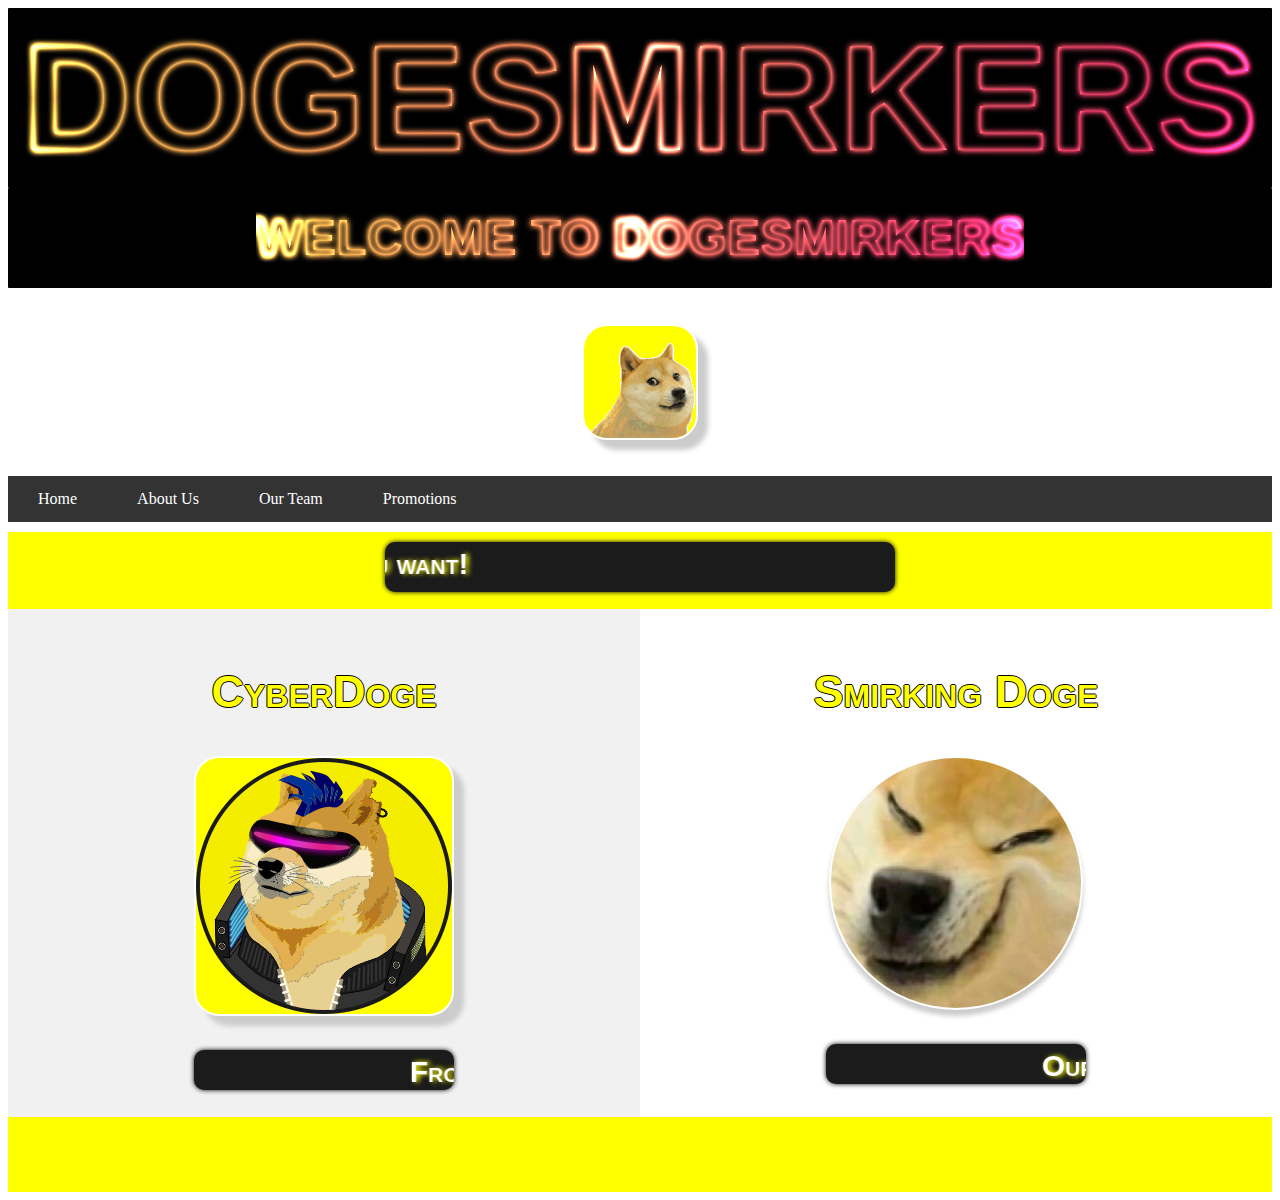
<file: index.html>
<!DOCTYPE html>
<html>
    <head>
        <meta http-equiv="content-type" content="text/html; charset=UTF-8" />
        <link rel="stylesheet" type="text/css" href="style.css">
    </head>
    <body>
        <div class="wrapper">
            <div class="neon-wrapper">
                <span class="txt">DogeSmirkers</span>
                <span class="gradient"></span>
                <span class="dodge"></span>
            </div>
        </div>
        <div class="wrapper2">
            <div class="neon-wrapper2">
                <span class="txt2">Welcome to DogeSmirkers</span>
                <span class="gradient2"></span>
                <span class="dodge2"></span>
            </div>
        </div>
        <br></br>
        <a href="https://github.com/yelu2021" target="_blank"><img src="img/doge.gif" style=" border:2px solid #fff; box-shadow: 10px 10px 5px #ccc; -webkit-box-shadow: 10px 10px 5px #ccc; -khtml-box-shadow: 10px 10px 5px #ccc; border-radius:25px;"></a>
        <br></br>
        <div class="navbar">
            <a href="index.html">Home</a>
            <a href="about.html">About Us</a>
            <a href="team.html">Our Team</a>
            <a href="promotions.html">Promotions</a>
        </div>
        <div class="main">
            <marquee direction="right" scrollamount="10" height="70" width="100%" style="font-size: 30px; background: #1b1b1b; width: 500px; margin: auto; height: 40px; padding: 5px; border-radius: 10px; box-shadow: 0 0 5px black; color: white; text-shadow: 3px 0px 5px yellow;">!Pick any doge toys that you want!</marquee>
            <div class="main1">
                <div class="left">
                    <h2 style="text-shadow: -1px 0 black, 0 1px black, 1px 0 black, 0 -1px black; color: yellow; font-size: 45px;">CyberDoge</h2>
                    <img src="img/doge1.png" style="border:2px solid #fff; box-shadow: 10px 10px 5px #ccc; -webkit-box-shadow: 10px 10px 5px #ccc; -khtml-box-shadow: 10px 10px 5px #ccc; border-radius:25px;">
                    <br>
                    <marquee direction="left" scrollamount="5" height="70" width="100%" style="background: #1b1b1b; width: 250px; margin: auto; height: 30px; padding: 5px; border-radius: 10px; box-shadow: 0 0 5px black; font-variant: small-caps; color: white; text-shadow: 3px 0px 5px yellow;">From The Year 2077</marquee>
                </div>
                <div class="right">
                    <h2 style="text-shadow: -1px 0 black, 0 1px black, 1px 0 black, 0 -1px black; color: yellow; font-size: 45px;">Smirking Doge</h2>
                    <img src="img/doge2.jpg" style=" width: 250px; height: 250px; border:2px solid #fff; box-shadow: 0px 6px 5px #ccc; -moz-box-shadow: 0px 6px 5px #ccc; -webkit-box-shadow: 0px 6px 5px #ccc; border-radius:190px; -moz-border-radius:190px; -webkit-border-radius:190px;">
                    <br>
                    <marquee direction="left" scrollamount="5" height="70" width="100%" style="background: #1b1b1b; width: 250px; margin: auto; height: 30px; padding: 5px; border-radius: 10px; box-shadow: 0 0 5px black; color: white; text-shadow: 3px 0px 5px yellow;">Our Best Seller</marquee>
                </div>   
            </div>
        </div>
    </body>
</html>
</file>
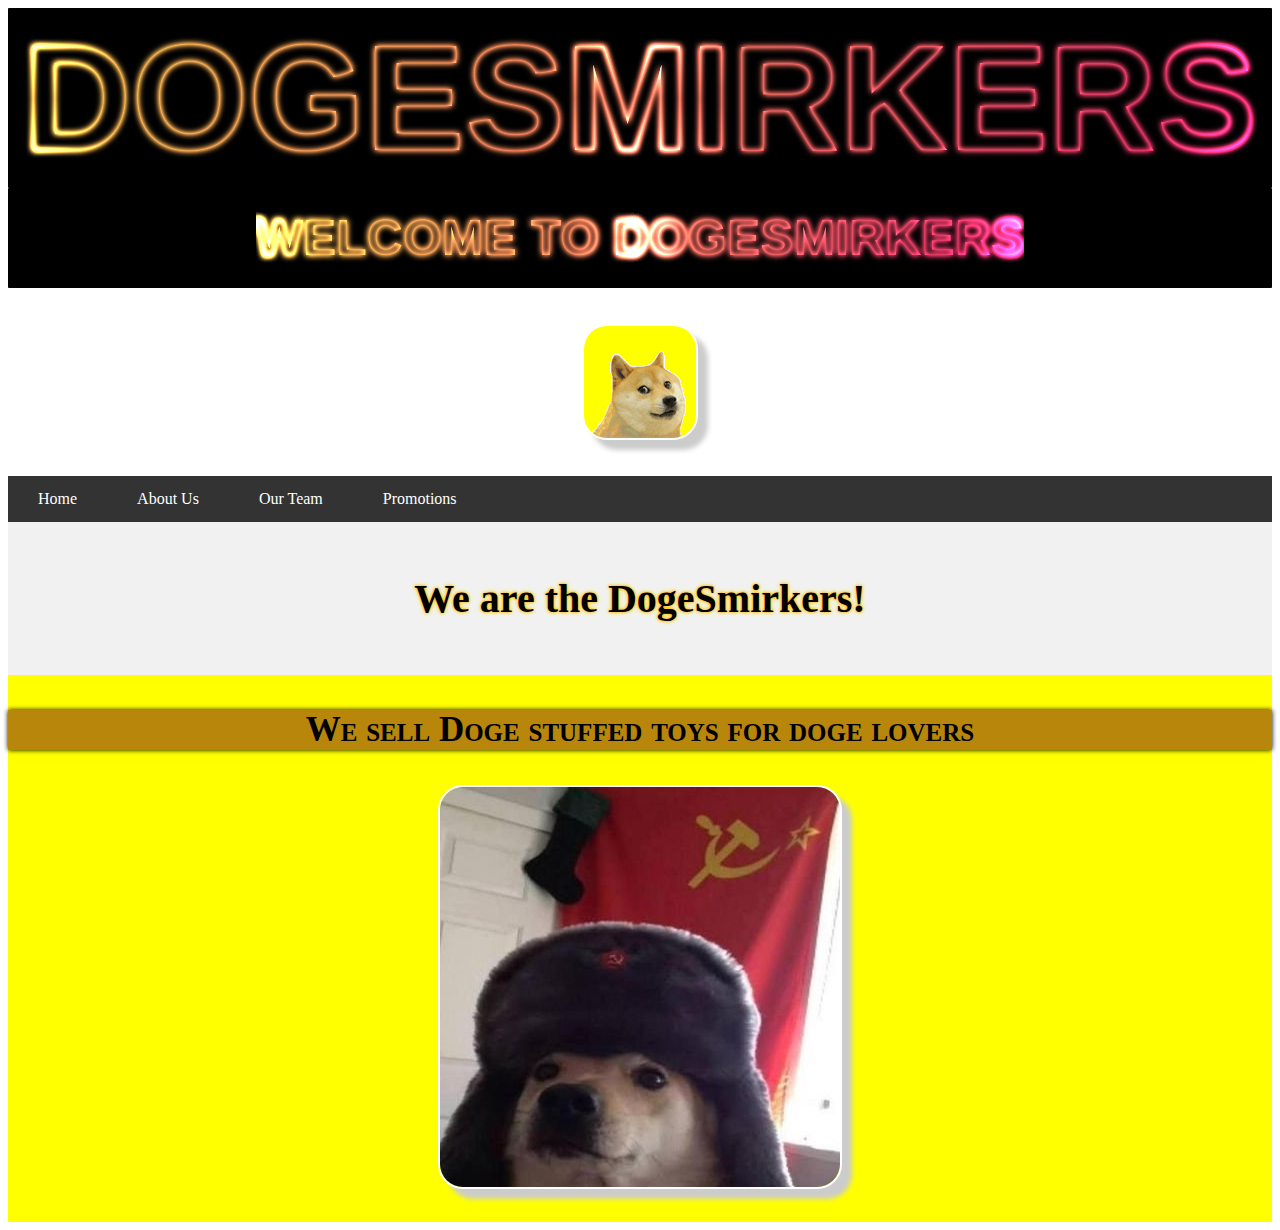
<file: about.html>
<!DOCTYPE html>
<html>
    <head>
        <meta http-equiv="content-type" content="text/html; charset=UTF-8" />
        <link rel="stylesheet" type="text/css" href="style.css">
    </head>
    <body>
        <div class="wrapper">
            <div class="neon-wrapper">
                <span class="txt">DogeSmirkers</span>
                <span class="gradient"></span>
                <span class="dodge"></span>
            </div>
        </div>
        <div class="wrapper2">
            <div class="neon-wrapper2">
                <span class="txt2">Welcome to DogeSmirkers</span>
                <span class="gradient2"></span>
                <span class="dodge2"></span>
            </div>
        </div>
        <br></br>
        <a href="https://github.com/yelu2021" target="_blank"><img src="img/doge.gif" style=" border:2px solid #fff; box-shadow: 10px 10px 5px #ccc; -webkit-box-shadow: 10px 10px 5px #ccc; -khtml-box-shadow: 10px 10px 5px #ccc; border-radius:25px;"></a>
        <br></br>
        <div class="navbar">
            <a href="index.html">Home</a>
            <a href="about.html">About Us</a>
            <a href="team.html">Our Team</a>
            <a href="promotions.html">Promotions</a>
        </div>
        <div class="about">
            <div class="left">
                    <h2 style=" text-align: center; font-weight: bolder; font-size: 40px; text-shadow: 0 0 3px #ff9100, 0 0 5px #ffee00;">We are the DogeSmirkers!</h2>
            </div>
            <h3 style="font-weight: bold; font-variant: small-caps; background: darkgoldenrod; text-align: center; font-size: 35px; border-radius: 1px; box-shadow: 0px 0px 5px black;">We sell Doge stuffed toys for doge lovers</h3>
            <img src="img/about.jpg" style=" border:2px solid #fff; box-shadow: 10px 10px 5px #ccc; -webkit-box-shadow: 10px 10px 5px #ccc; -khtml-box-shadow: 10px 10px 5px #ccc; border-radius:25px;">
        </div>
    </body>
</html>
</file>
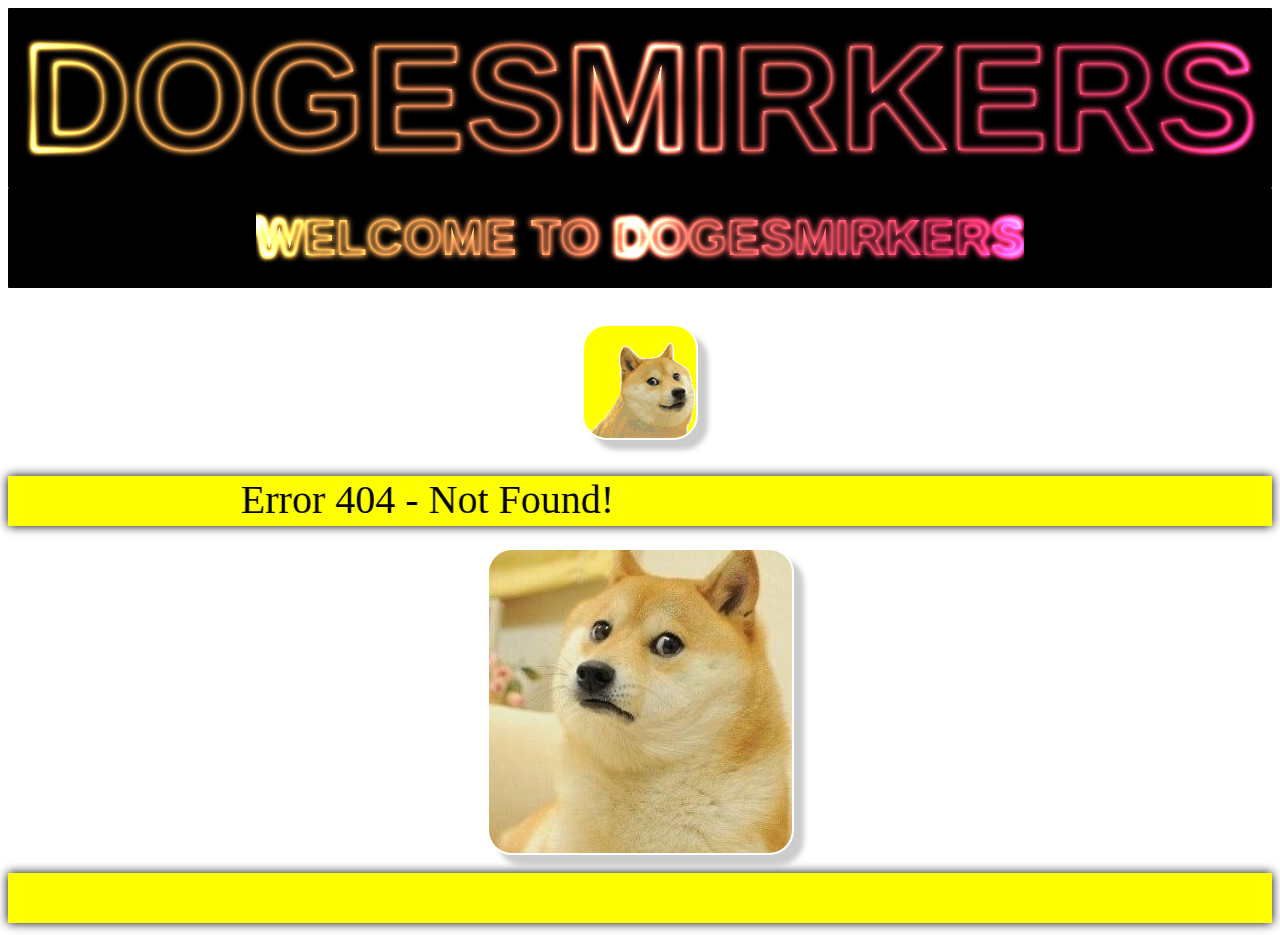
<file: forbidden.html>
<!DOCTYPE html>
<html>
    <head>
        <meta http-equiv="content-type" content="text/html; charset=UTF-8" />
        <link rel="stylesheet" type="text/css" href="style.css">
    </head>
    <body>
        <div class="wrapper">
            <div class="neon-wrapper">
                <span class="txt">DogeSmirkers</span>
                <span class="gradient"></span>
                <span class="dodge"></span>
            </div>
        </div>
        <div class="wrapper2">
            <div class="neon-wrapper2">
                <span class="txt2">Welcome to DogeSmirkers</span>
                <span class="gradient2"></span>
                <span class="dodge2"></span>
            </div>
        </div>
        <br></br>
        <a href="https://github.com/yelu2021" target="_blank"><img src="img/doge.gif" style=" border:2px solid #fff; box-shadow: 10px 10px 5px #ccc; -webkit-box-shadow: 10px 10px 5px #ccc; -khtml-box-shadow: 10px 10px 5px #ccc; border-radius:25px;"></a>
        <br></br>
        <marquee direction="right" scrollamount="20" height="50" width="100%" style="text-align: center; background: yellow; box-shadow: 0 0 10px black; font-size: 40px;">Error 404 - Not Found!</marquee>
        <br></br>
        <img src="img/sadDoge.JPG" style=" border:2px solid #fff; box-shadow: 10px 10px 5px #ccc; -webkit-box-shadow: 10px 10px 5px #ccc; -khtml-box-shadow: 10px 10px 5px #ccc; border-radius:25px;">
        <br>
        <marquee direction="left" scrollamount="20" height="50" width="100%" style="text-align: center; background: yellow; box-shadow: 0 0 10px black; font-size: 40px;">Error 404 - Not Found!</marquee>
    </body>
</html>
</file>
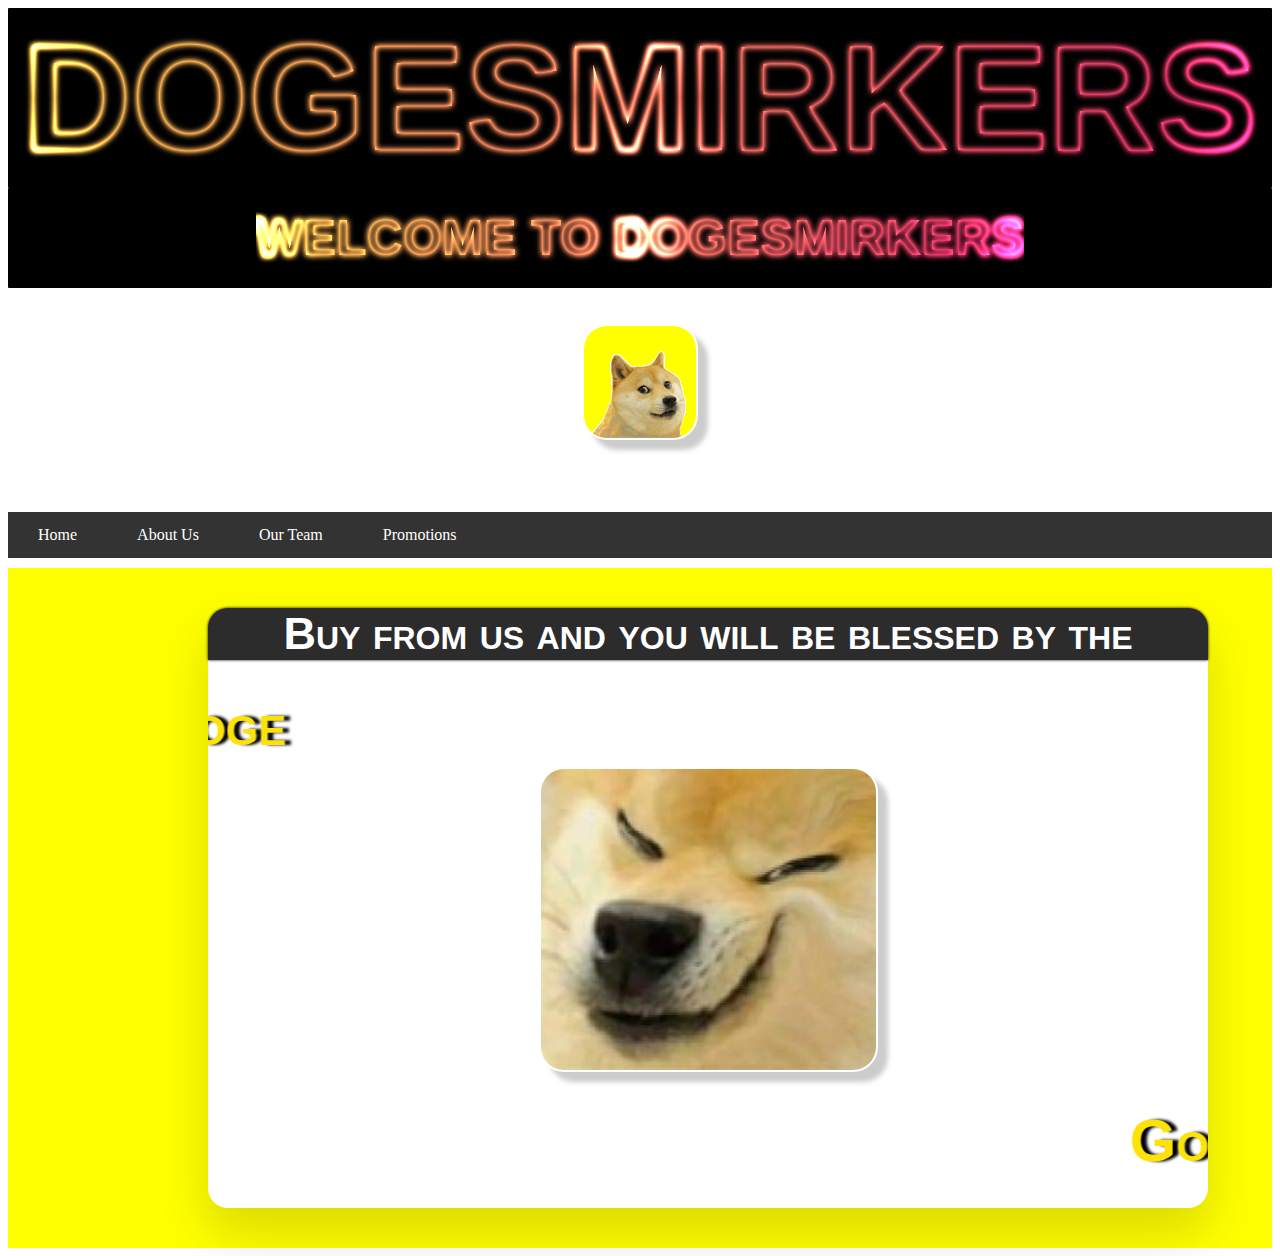
<file: promotions.html>
<!DOCTYPE html>
<html>
    <head>
        <meta http-equiv="content-type" content="text/html; charset=UTF-8" />
        <link rel="stylesheet" type="text/css" href="style.css">
    </head>
    <body>
        <div class="wrapper">
            <div class="neon-wrapper">
                <span class="txt">DogeSmirkers</span>
                <span class="gradient"></span>
                <span class="dodge"></span>
            </div>
        </div>
        <div class="wrapper2">
            <div class="neon-wrapper2">
                <span class="txt2">Welcome to DogeSmirkers</span>
                <span class="gradient2"></span>
                <span class="dodge2"></span>
            </div>
        </div>
        <br></br>
        <a href="https://github.com/yelu2021" target="_blank"><img src="img/doge.gif" style=" border:2px solid #fff; box-shadow: 10px 10px 5px #ccc; -webkit-box-shadow: 10px 10px 5px #ccc; -khtml-box-shadow: 10px 10px 5px #ccc; border-radius:25px;"></a>
        <br></br>
        <br></br>
        <div class="navbar">
            <a href="index.html">Home</a>
            <a href="about.html">About Us</a>
            <a href="team.html">Our Team</a>
            <a href="promotions.html">Promotions</a>
        </div>
        <div class="main2">
            <div class="card1">
                <h1 style="background: rgb(44, 44, 44); border-top-left-radius: 20px; border-top-right-radius: 20px; font-size: 45px; box-shadow: 0 0 3px black; color: white;">Buy from us and you will be blessed by the</h1>
                <marquee direction="right" scrollamount="10" height="70" width="100%" style=" color: #fce205; font-size: 60px; text-shadow: 6px 0px 3px black;">God of Doge</marquee>
                <img src="img/doge2.jpg" style=" border:2px solid #fff; box-shadow: 10px 10px 5px #ccc; -webkit-box-shadow: 10px 10px 5px #ccc; -khtml-box-shadow: 10px 10px 5px #ccc; border-radius:25px;">
                <br>
                <marquee direction="left" scrollamount="10" height="70" width="100%" style="color: #fce205;font-size: 60px; text-shadow: 6px 0px 3px black;">God of Doge</marquee>
            </div>
            
        </div>
    </body>
</html>
</file>
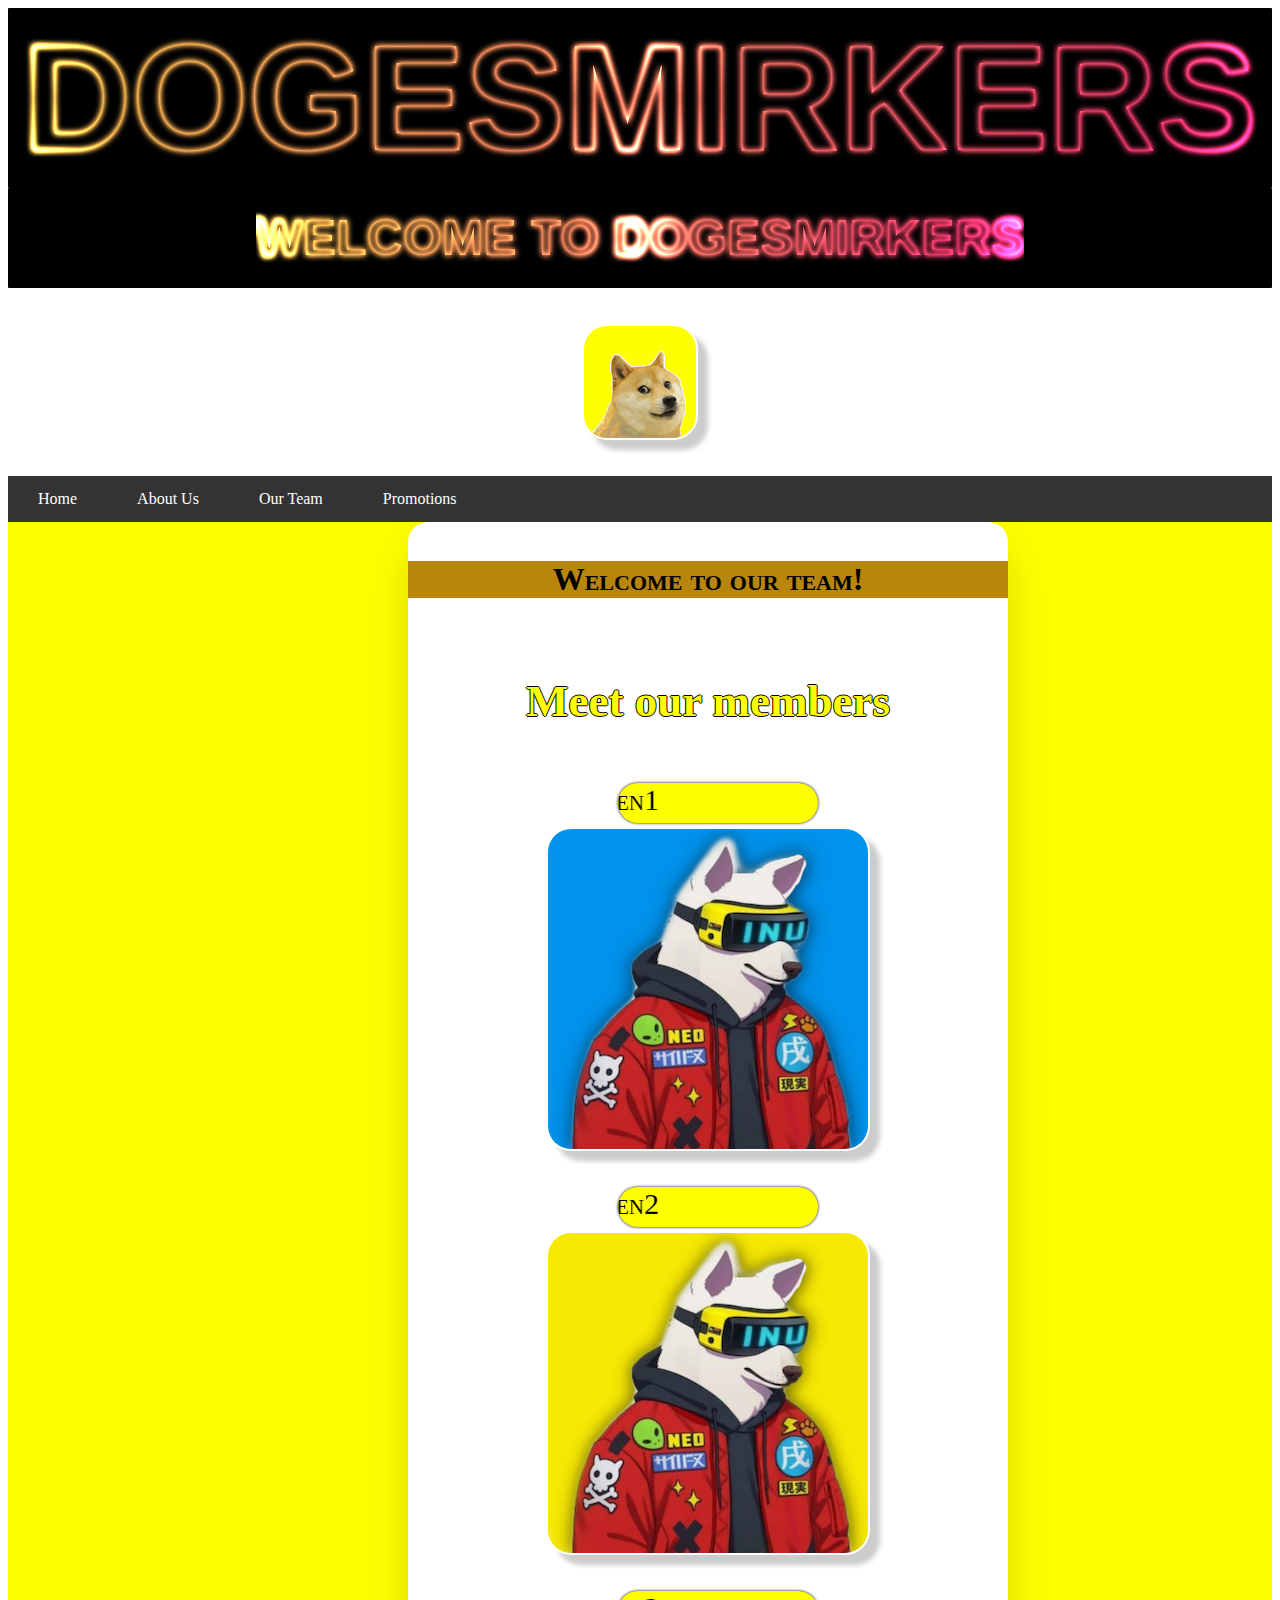
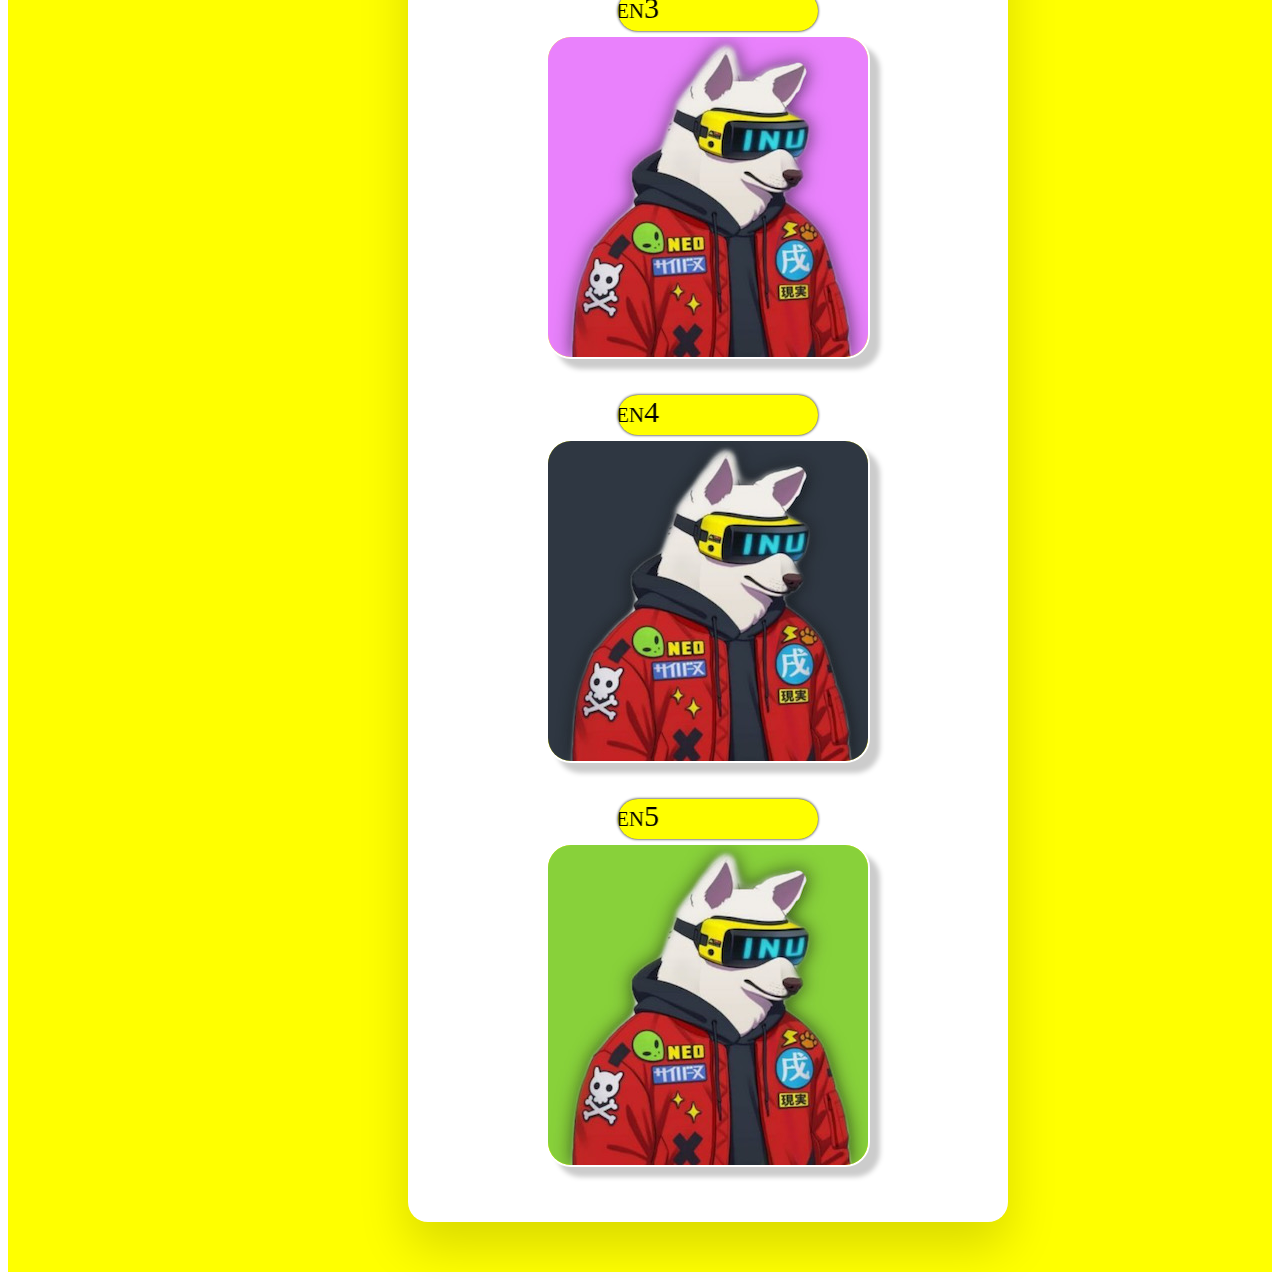
<file: team.html>
<!DOCTYPE html>
<html>
    <head>
        <meta http-equiv="content-type" content="text/html; charset=UTF-8" />
        <link rel="stylesheet" type="text/css" href="style.css">
    </head>
    <body>
        <div class="wrapper">
            <div class="neon-wrapper">
                <span class="txt">DogeSmirkers</span>
                <span class="gradient"></span>
                <span class="dodge"></span>
            </div>
        </div>
        <div class="wrapper2">
            <div class="neon-wrapper2">
                <span class="txt2">Welcome to DogeSmirkers</span>
                <span class="gradient2"></span>
                <span class="dodge2"></span>
            </div>
        </div>
        <br></br>
        <a href="https://github.com/yelu2021" target="_blank"><img src="img/doge.gif" style=" border:2px solid #fff; box-shadow: 10px 10px 5px #ccc; -webkit-box-shadow: 10px 10px 5px #ccc; -khtml-box-shadow: 10px 10px 5px #ccc; border-radius:25px;"></a>
        <br></br>
        <div class="navbar">
            <a href="index.html">Home</a>
            <a href="about.html">About Us</a>
            <a href="team.html">Our Team</a>
            <a href="promotions.html">Promotions</a>
        </div>
        <div class="team">
            <div class="card"><i></i>
                <br>
                <h1 style="font-weight: bold; font-variant: small-caps; background: darkgoldenrod;"> Welcome to our team! </h1>
                <br>
                <h2 style="text-shadow: -1px 0 black, 0 1px black, 1px 0 black, 0 -1px black; color: yellow; font-size: 45px;">Meet our members</h2>
                <br>
                <marquee direction="right" scrollamount="5" height="40" width="100%" style="font-size: 30px; background: yellow; width: 200px; margin-left: 20px; border-radius: 20px; font-variant: small-caps; box-shadow: 0 0 3px black;">Zen1</marquee>
                <a href="/zen1/zen1.html" target="_blank"><img src="img/zen1.JPEG" style=" border:2px solid #fff; box-shadow: 10px 10px 5px #ccc; -webkit-box-shadow: 10px 10px 5px #ccc; -khtml-box-shadow: 10px 10px 5px #ccc; border-radius:25px;"></a>
                <br></br>
                <marquee direction="right" scrollamount="5" height="40" width="100%" style="font-size: 30px; background: yellow; width: 200px; margin-left: 20px; border-radius: 20px; font-variant: small-caps; box-shadow: 0 0 3px black;">Zen2</marquee>
                <a href="/zen2/zen2.html" target="_blank"><img src="img/zen2.JPEG" style=" border:2px solid #fff; box-shadow: 10px 10px 5px #ccc; -webkit-box-shadow: 10px 10px 5px #ccc; -khtml-box-shadow: 10px 10px 5px #ccc; border-radius:25px;"></a>
                <br></br>
                <marquee direction="right" scrollamount="5" height="40" width="100%" style="font-size: 30px; background: yellow; width: 200px; margin-left: 20px; border-radius: 20px; font-variant: small-caps; box-shadow: 0 0 3px black;">Zen3</marquee>
                <a href="/zen3/zen3.html" target="_blank"><img src="img/zen3.JPEG" style=" border:2px solid #fff; box-shadow: 10px 10px 5px #ccc; -webkit-box-shadow: 10px 10px 5px #ccc; -khtml-box-shadow: 10px 10px 5px #ccc; border-radius:25px;"></a>
                <br></br>
                <marquee direction="right" scrollamount="5" height="40" width="100%" style="font-size: 30px; background: yellow; width: 200px; margin-left: 20px; border-radius: 20px; font-variant: small-caps; box-shadow: 0 0 3px black;">Zen4</marquee>
                <a href="/zen4/zen4.html" target="_blank"><img src="img/zen4.JPEG" style=" border:2px solid #fff; box-shadow: 10px 10px 5px #ccc; -webkit-box-shadow: 10px 10px 5px #ccc; -khtml-box-shadow: 10px 10px 5px #ccc; border-radius:25px;"></a>
                <br></br>
                <marquee direction="right" scrollamount="5" height="40" width="100%" style="font-size: 30px; background: yellow; width: 200px; margin-left: 20px; border-radius: 20px; font-variant: small-caps; box-shadow: 0 0 3px black;">Zen5</marquee>
                <a href="/zen5/zen5.html" target="_blank"><img src="img/zen5.JPEG" style=" border:2px solid #fff; box-shadow: 10px 10px 5px #ccc; -webkit-box-shadow: 10px 10px 5px #ccc; -khtml-box-shadow: 10px 10px 5px #ccc; border-radius:25px;"></a>
            </div>
        </div>
    </body>
</html>
</file>
<file: style.css>
body {
    background: white;
}

.header {
    background-color: cornflowerblue;
    height: 50px;
    border: cadetblue;
    border-radius: 25px;
    padding-top: 10px;
}

.main {
    background-color: yellow;
    height: 650px;
    font-size: 30px;
    font-family: Arial;
    font-weight: bold;
    font-variant: small-caps;
    color: black;
    text-align: center;
    margin-top: 10px;
    padding-top: 10px;
}

img {
    background-color: yellow;
    display: block;
    margin-left: auto;
    margin-right: auto;
}

.navbar {
    overflow: hidden;
    background-color: #333;
    position: sticky;
    position: -webkit-sticky;
    top: 0;
}

.navbar a {
    float: left;
    display: block;
    color: white;
    text-align: center;
    padding: 14px 30px;
    text-decoration: none;
}

.navbar a.right {
    float: right;
}

.navbar a:hover {
    background-color: #ddd;
    color: black;
}

.main1 {  
    padding-top: 10px;
    display: -ms-flexbox; 
    display: flex;
    -ms-flex-wrap: wrap; 
    flex-wrap: wrap;
}

.main2 {
    background-color: yellow;
    height: 670px;
    font-size: 30px;
    font-family: Arial;
    font-weight: bold;
    font-variant: small-caps;
    color: black;
    text-align: center;
    margin-top: 10px;
    padding-top: 10px;
}


.left {
    -ms-flex: 40%;
    flex: 40%;
    background-color: #f1f1f1;
    padding: 20px;
}
  
.right {   
    -ms-flex: 40%;
    flex: 40%;
    background-color: white;
    padding: 20px;
}

.wrapper {
    height: 180px;
    display: flex;
    align-items: center;
    justify-content: center;
    background: black;
    border-radius: 1px;
}

.wrapper2 {
    height: 100px;
    display: flex;
    align-items: center;
    justify-content: center;
    background: black;
    border-radius: 1px;
}

.txt {
    color: white;
    background: black;
    font-size: 150px;
    font-weight: bold; 
    font-family: Arial;
    text-transform: uppercase;
}

.txt::before {
    content: 'DogeSmirkers';
    position: absolute;
    mix-blend-mode: difference;
    filter: blur(3px);
}

.neon-wrapper, .neon-wrapper2 {
    display: inline-flex;
    filter: brightness(200%);
    overflow: hidden;
}

.gradient, .gradient2 {
    background: linear-gradient(113.03362201644518deg, rgba(248, 188, 79,1) 5.5954861111111125%,rgba(230, 39, 106,1) 98.859375%);
    position: absolute;
    top: 0;
    left: 0;
    width: 100%;
    height: 100%;
    mix-blend-mode: multiply;
}

.dodge, .dodge2 {
    background: radial-gradient(circle,white,black 35%) center / 25% 25%;
    position: absolute;
    top: -300%;
    left: -100%;
    right: 0;
    bottom: 0;
    mix-blend-mode: color-dodge;
    animation: dodge-area 3s linear infinite;
}
@keyframes dodge-area {
    to {
        transform: translate(50%,50%);
    }
}

.txt2 {
    color: white;
    background: black;
    font-size: 50px;
    font-weight: bold; 
    font-family: Arial;
    text-transform: uppercase;
}

.txt2::before {
    content: 'Welcome to DogeSmirkers';
    position: absolute;
    mix-blend-mode: difference;
    filter: blur(3px);
}

@keyframes dodge2-area {
    to {
        transform: translate(50%,50%);
    }
}

.zen1, .zen2, .zen3, .zen4, .zen5 {
    background-color: yellow;
    height: 700px;
}

.team {
    background-color: yellow;
    height: 2350px;
}

.about {
    background-color: yellow;
    height: 700px;
}

.card {
    position: center;
    margin-left: 400px;
    width: 600px;
    height: 2300px;
    background: #fff;
    box-shadow: 0 25px 50px rgba(0,0,0,0.15);
    border-radius: 20px;
    text-align: center;
}

.card1 {
    position: center;
    margin-left: 200px;
    width: 1000px;
    height: 600px;
    background: #fff;
    box-shadow: 0 25px 50px rgba(0,0,0,0.15);
    border-radius: 20px;
    text-align: center;
}
</file>
